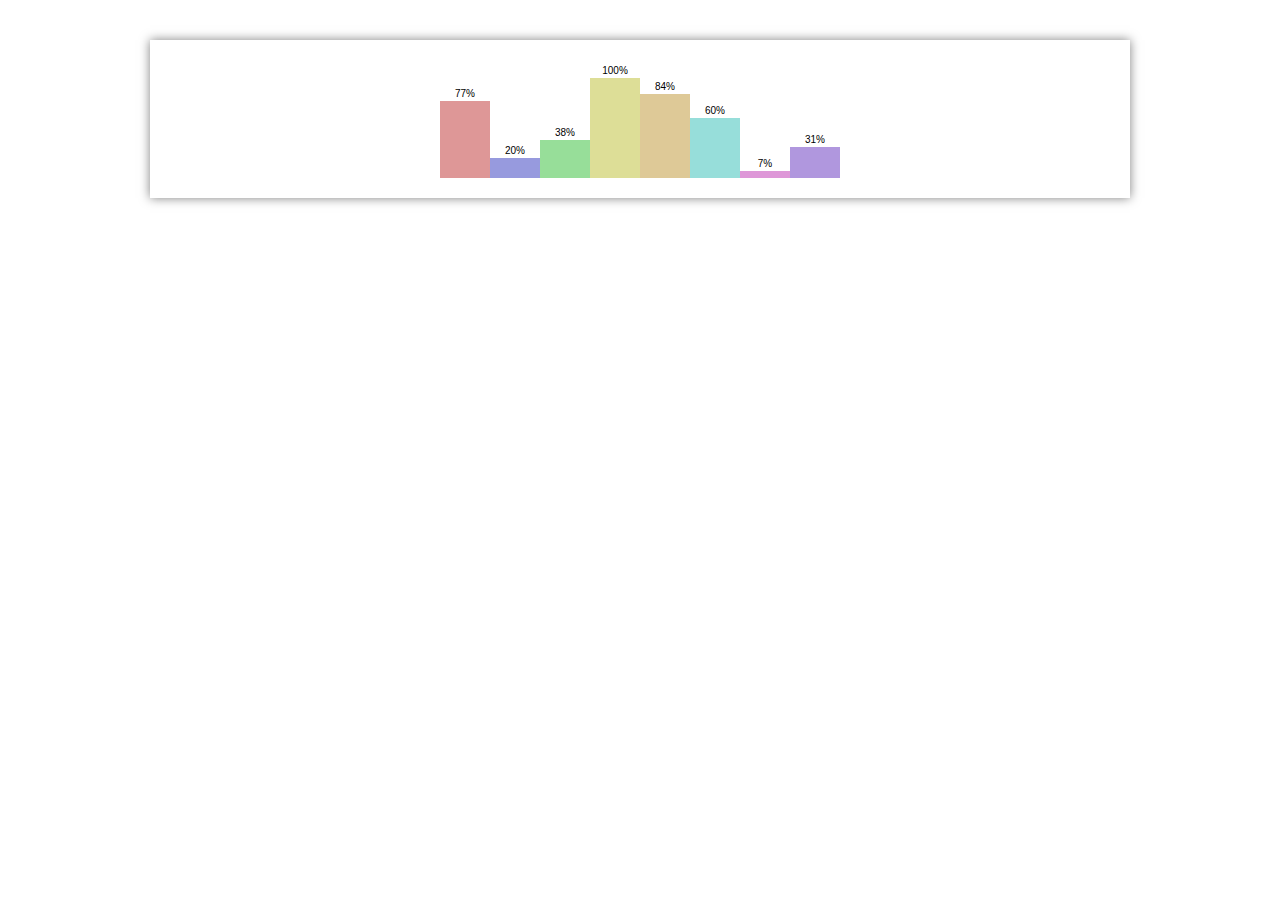
<file: index.html>
﻿<!DOCTYPE html>
<html lang="en">
<head>
	<meta charset="UTF-8">
	<title>Diagram</title>
	<link rel="stylesheet" type="text/css" href="styles.css">
</head>
<body>

	<script async src="index.js"></script>
	
<main>
	<div class="diagram">
		<div>
			<span>77%</span>
			<div style="background: rgb(222, 151, 151); height: 77px;"></div>
		</div>
		<div>
			<span>20%</span>
			<div style="background: rgb(151, 154, 222); height: 20px;"></div>
		</div>
		<div>
			<span>38%</span>
			<div style="background: rgb(151, 222, 153); height: 38px;"></div>
		</div>
		<div>
			<span>100%</span>
			<div style="background: rgb(221, 222, 151); height: 100px;"></div>
		</div>
		<div>
			<span>84%</span>
			<div style="background: rgb(222, 201, 151); height: 84px;"></div>
		</div>
		<div>
			<span>60%</span>
			<div style="background: rgb(151, 222, 218); height: 60px;"></div>
		</div>
		<div>
			<span>7%</span>
			<div style="background: rgb(222, 151, 216); height: 7px;"></div>
		</div>
		<div>
			<span>31%</span>
			<div style="background: rgb(176, 151, 222); height: 31px;"></div>
		</div>
	</div>
</main>

</body>
</html>
</file>
<file: styles.css>
* {
		box-sizing: border-box;
	}

	body {
		font-family: sans-serif;
	}

	img {
		max-width: 100%;
	}

	main {
		max-width: 980px;
		margin: 40px auto;
		background: #fff;
		padding: 20px;
		overflow: hidden;
		-webkit-box-shadow: 0px 0px 10px 0px rgba(0,0,0,0.5);
		-moz-box-shadow: 0px 0px 10px 0px rgba(0,0,0,0.5);
		box-shadow: 0px 0px 10px 0px rgba(0,0,0,0.5);
	}

	.diagram {
		display: flex;
		justify-content: center;
		align-items: flex-end;
	}

	.diagram div {
		text-align: center;
		width: 50px;
	}

	.diagram span {
		font-size: 10px;
	}
</file>
